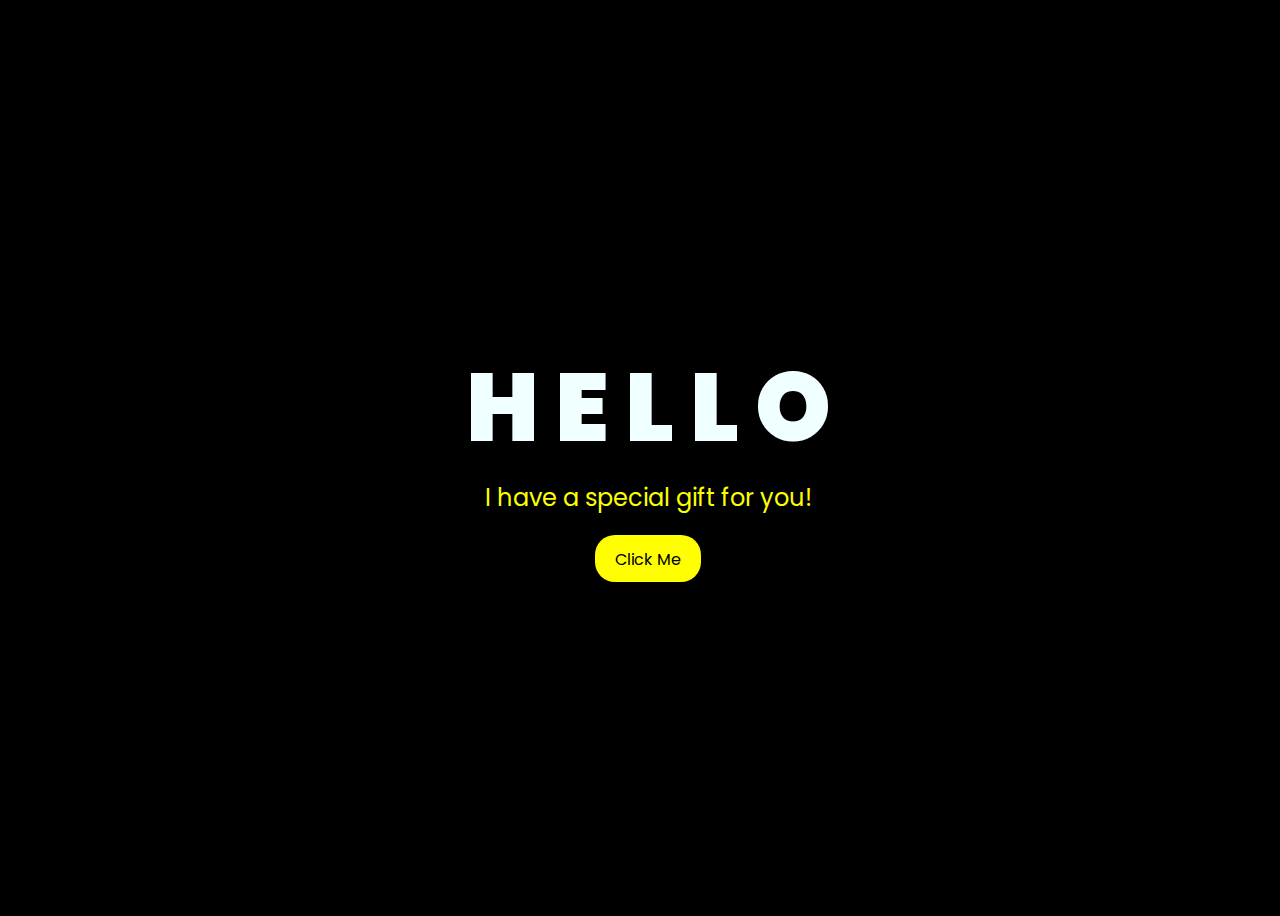
<file: index.html>
<!DOCTYPE html>
<html lang="en">
<head>
    <meta charset="UTF-8">
    <meta http-equiv="X-UA-Compatible" content="IE=edge">
    <meta name="viewport" content="width=device-width, initial-scale=1.0">
    <link rel="stylesheet" href="./css/style.css">
    <link rel="icon" href="./img/flowers.png" type="image/x-icon">
    <title>HAPPY MONTHSARY MAHAL</title>
</head>
<body>
    <div class="greetings">

        <span>H</span>
        <span>E</span>
        <span>L</span>
        <span>L</span>
        <span>O</span>
    </div>
    <div class="greetings">
        <span></span>
        <span></span>
        <span></span>
        <span></span>
        <span></span>
        <span></span>
    </div>
    <div class="description">
        <span>I have a special gift for you!</span>
    </div>
    <div class="button">
        <button>
            <a href="./FLORES.html">Click Me</a>
        </button>
        
    </div>

    <script src="./js/audio.js"></script>
</body>
</html>
</file>
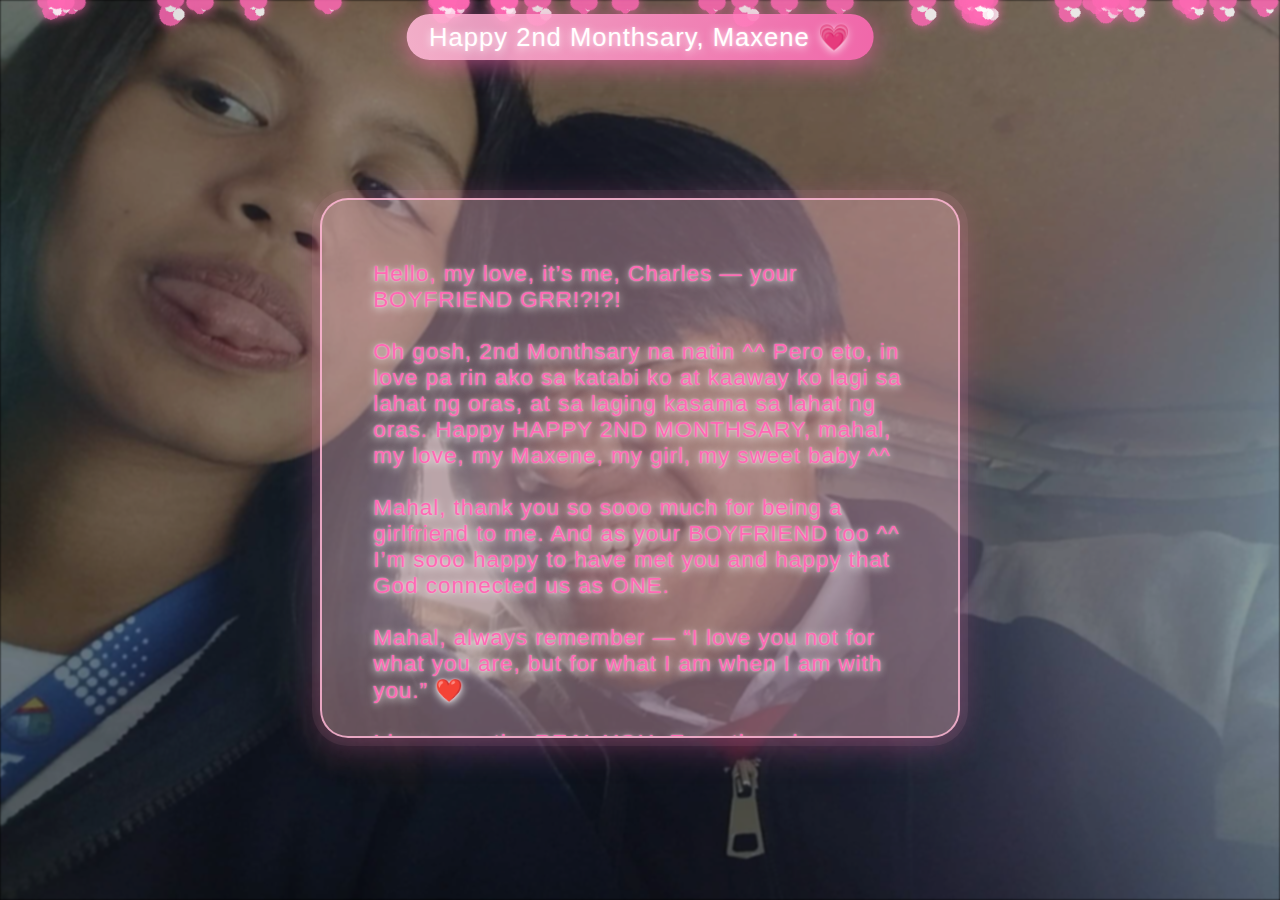
<file: FLORES.html>
<!DOCTYPE html>
<html lang="en">
  <head>
    <meta charset="UTF-8" />
    <meta http-equiv="X-UA-Compatible" content="IE=edge" />
    <meta name="viewport" content="width=device-width, initial-scale=1.0" />
    <link rel="stylesheet" href="./css/main.css" />
    <link rel="icon" href="./img/flowers.png" type="image/x-icon" />
    <title>Happy 2nd Monthsary 🌸</title>
  </head>

  <body class="container">
    <div class="monthsary-banner">Happy 2nd Monthsary, Maxene 💗</div>
    <div class="hearts-layer" aria-hidden="true">
      <div class="heart" style="left:5%; animation-delay:0s; animation-duration:9s"></div>
      <div class="heart" style="left:15%; animation-delay:1s; animation-duration:10s"></div>
      <div class="heart" style="left:25%; animation-delay:2.2s; animation-duration:8s"></div>
      <div class="heart" style="left:35%; animation-delay:0.8s; animation-duration:11s"></div>
      <div class="heart" style="left:45%; animation-delay:1.5s; animation-duration:9.5s"></div>
      <div class="heart" style="left:55%; animation-delay:2.8s; animation-duration:10.5s"></div>
      <div class="heart" style="left:65%; animation-delay:0.6s; animation-duration:8.5s"></div>
      <div class="heart" style="left:75%; animation-delay:1.8s; animation-duration:12s"></div>
      <div class="heart" style="left:85%; animation-delay:2.6s; animation-duration:9.8s"></div>
      <div class="heart" style="left:92%; animation-delay:0.3s; animation-duration:11.3s"></div>
    </div>
    <div class="message-overlay">
      <p>Hello, my love, it’s me, Charles — your BOYFRIEND GRR!?!?!</p>
      <p>Oh gosh, 2nd Monthsary na natin ^^ Pero eto, in love pa rin ako sa katabi ko at kaaway ko lagi sa lahat ng oras, at sa laging kasama sa lahat ng oras. Happy HAPPY 2ND MONTHSARY, mahal, my love, my Maxene, my girl, my sweet baby ^^</p>
      <p>Mahal, thank you so sooo much for being a girlfriend to me. And as your BOYFRIEND too ^^ I’m sooo happy to have met you and happy that God connected us as ONE.</p>
      <p>Mahal, always remember — “I love you not for what you are, but for what I am when I am with you.” ❤️</p>
      <p>I love you, the REAL YOU. Even though we always fight, we argue, I don’t care mahal — I’ll always love you the same. I’ll always love you just as I did the first time we met, the first time we talked, the first time we ate together, the first time we saw each other. The love between us will be forever, forever with us.</p>
      <p>“No matter how many storms we face, as long as we’re holding hands, we’ll never lose our way.”</p>
      <p>I would never waste a single beat of my heart for you. HINDI AKO MAWAWALAN NG PAGMAMAHAL, at araw-araw kitang sasamahan sa mga pangarap mo at mga gusto mong gawin, mahal. Lagi akong proud sa’yo mahal, hm? Tandaan mo ‘yan — lagi, lagi akong PROUD sa’yo at hindi ako magsasawa samahan ka. Lagi kitang i-c-cheer sa mga gusto mo mahal.</p>
      <p>Maraming salamat sa dalawang buwan na pagmamahal mo sa’kin — sobra-sobra na ‘yun mahal. PERO WAG ka po magbabago please? iiyak ako :(( Sige ka, ikaw na lang ang aking kakampi.</p>
      <p>“No matter how far we go, my heart will always find its way back to you.”</p>
      <p>I love you, Maxene. ❤️</p>
      <p>– Forever yours, Charles</p>
    </div>
    <div class="night"></div>
    <div class="flowers">
      <div class="flower flower--1">
        <div class="flower__leafs flower__leafs--1">
          <div class="flower__leaf flower__leaf--1"></div>
          <div class="flower__leaf flower__leaf--2"></div>
          <div class="flower__leaf flower__leaf--3"></div>
          <div class="flower__leaf flower__leaf--4"></div>
          <div class="flower__white-circle"></div>

          <div class="flower__light flower__light--1"></div>
          <div class="flower__light flower__light--2"></div>
          <div class="flower__light flower__light--3"></div>
          <div class="flower__light flower__light--4"></div>
          <div class="flower__light flower__light--5"></div>
          <div class="flower__light flower__light--6"></div>
          <div class="flower__light flower__light--7"></div>
          <div class="flower__light flower__light--8"></div>
        </div>
        <div class="flower__line">
          <div class="flower__line__leaf flower__line__leaf--1"></div>
          <div class="flower__line__leaf flower__line__leaf--2"></div>
          <div class="flower__line__leaf flower__line__leaf--3"></div>
          <div class="flower__line__leaf flower__line__leaf--4"></div>
          <div class="flower__line__leaf flower__line__leaf--5"></div>
          <div class="flower__line__leaf flower__line__leaf--6"></div>
        </div>
      </div>

      <div class="flower flower--2">
        <div class="flower__leafs flower__leafs--2">
          <div class="flower__leaf flower__leaf--1"></div>
          <div class="flower__leaf flower__leaf--2"></div>
          <div class="flower__leaf flower__leaf--3"></div>
          <div class="flower__leaf flower__leaf--4"></div>
          <div class="flower__white-circle"></div>

          <div class="flower__light flower__light--1"></div>
          <div class="flower__light flower__light--2"></div>
          <div class="flower__light flower__light--3"></div>
          <div class="flower__light flower__light--4"></div>
          <div class="flower__light flower__light--5"></div>
          <div class="flower__light flower__light--6"></div>
          <div class="flower__light flower__light--7"></div>
          <div class="flower__light flower__light--8"></div>
        </div>
        <div class="flower__line">
          <div class="flower__line__leaf flower__line__leaf--1"></div>
          <div class="flower__line__leaf flower__line__leaf--2"></div>
          <div class="flower__line__leaf flower__line__leaf--3"></div>
          <div class="flower__line__leaf flower__line__leaf--4"></div>
        </div>
      </div>

      <div class="flower flower--3">
        <div class="flower__leafs flower__leafs--3">
          <div class="flower__leaf flower__leaf--1"></div>
          <div class="flower__leaf flower__leaf--2"></div>
          <div class="flower__leaf flower__leaf--3"></div>
          <div class="flower__leaf flower__leaf--4"></div>
          <div class="flower__white-circle"></div>

          <div class="flower__light flower__light--1"></div>
          <div class="flower__light flower__light--2"></div>
          <div class="flower__light flower__light--3"></div>
          <div class="flower__light flower__light--4"></div>
          <div class="flower__light flower__light--5"></div>
          <div class="flower__light flower__light--6"></div>
          <div class="flower__light flower__light--7"></div>
          <div class="flower__light flower__light--8"></div>
        </div>
        <div class="flower__line">
          <div class="flower__line__leaf flower__line__leaf--1"></div>
          <div class="flower__line__leaf flower__line__leaf--2"></div>
          <div class="flower__line__leaf flower__line__leaf--3"></div>
          <div class="flower__line__leaf flower__line__leaf--4"></div>
        </div>
      </div>

      <div class="grow-ans" style="--d: 1.2s">
        <div class="flower__g-long">
          <div class="flower__g-long__top"></div>
          <div class="flower__g-long__bottom"></div>
        </div>
      </div>

      <div class="growing-grass">
        <div class="flower__grass flower__grass--1">
          <div class="flower__grass--top"></div>
          <div class="flower__grass--bottom"></div>
          <div class="flower__grass__leaf flower__grass__leaf--1"></div>
          <div class="flower__grass__leaf flower__grass__leaf--2"></div>
          <div class="flower__grass__leaf flower__grass__leaf--3"></div>
          <div class="flower__grass__leaf flower__grass__leaf--4"></div>
          <div class="flower__grass__leaf flower__grass__leaf--5"></div>
          <div class="flower__grass__leaf flower__grass__leaf--6"></div>
          <div class="flower__grass__leaf flower__grass__leaf--7"></div>
          <div class="flower__grass__leaf flower__grass__leaf--8"></div>
          <div class="flower__grass__overlay"></div>
        </div>
      </div>

      <div class="growing-grass">
        <div class="flower__grass flower__grass--2">
          <div class="flower__grass--top"></div>
          <div class="flower__grass--bottom"></div>
          <div class="flower__grass__leaf flower__grass__leaf--1"></div>
          <div class="flower__grass__leaf flower__grass__leaf--2"></div>
          <div class="flower__grass__leaf flower__grass__leaf--3"></div>
          <div class="flower__grass__leaf flower__grass__leaf--4"></div>
          <div class="flower__grass__leaf flower__grass__leaf--5"></div>
          <div class="flower__grass__leaf flower__grass__leaf--6"></div>
          <div class="flower__grass__leaf flower__grass__leaf--7"></div>
          <div class="flower__grass__leaf flower__grass__leaf--8"></div>
          <div class="flower__grass__overlay"></div>
        </div>
      </div>

      <div class="grow-ans" style="--d: 2.4s">
        <div class="flower__g-right flower__g-right--1">
          <div class="leaf"></div>
        </div>
      </div>

      <div class="grow-ans" style="--d: 2.8s">
        <div class="flower__g-right flower__g-right--2">
          <div class="leaf"></div>
        </div>
      </div>

      <div class="grow-ans" style="--d: 2.8s">
        <div class="flower__g-front">
          <div
            class="flower__g-front__leaf-wrapper flower__g-front__leaf-wrapper--1"
          >
            <div class="flower__g-front__leaf"></div>
          </div>
          <div
            class="flower__g-front__leaf-wrapper flower__g-front__leaf-wrapper--2"
          >
            <div class="flower__g-front__leaf"></div>
          </div>
          <div
            class="flower__g-front__leaf-wrapper flower__g-front__leaf-wrapper--3"
          >
            <div class="flower__g-front__leaf"></div>
          </div>
          <div
            class="flower__g-front__leaf-wrapper flower__g-front__leaf-wrapper--4"
          >
            <div class="flower__g-front__leaf"></div>
          </div>
          <div
            class="flower__g-front__leaf-wrapper flower__g-front__leaf-wrapper--5"
          >
            <div class="flower__g-front__leaf"></div>
          </div>
          <div
            class="flower__g-front__leaf-wrapper flower__g-front__leaf-wrapper--6"
          >
            <div class="flower__g-front__leaf"></div>
          </div>
          <div
            class="flower__g-front__leaf-wrapper flower__g-front__leaf-wrapper--7"
          >
            <div class="flower__g-front__leaf"></div>
          </div>
          <div
            class="flower__g-front__leaf-wrapper flower__g-front__leaf-wrapper--8"
          >
            <div class="flower__g-front__leaf"></div>
          </div>
          <div class="flower__g-front__line"></div>
        </div>
      </div>

      <div class="grow-ans" style="--d: 3.2s">
        <div class="flower__g-fr">
          <div class="leaf"></div>
          <div class="flower__g-fr__leaf flower__g-fr__leaf--1"></div>
          <div class="flower__g-fr__leaf flower__g-fr__leaf--2"></div>
          <div class="flower__g-fr__leaf flower__g-fr__leaf--3"></div>
          <div class="flower__g-fr__leaf flower__g-fr__leaf--4"></div>
          <div class="flower__g-fr__leaf flower__g-fr__leaf--5"></div>
          <div class="flower__g-fr__leaf flower__g-fr__leaf--6"></div>
          <div class="flower__g-fr__leaf flower__g-fr__leaf--7"></div>
          <div class="flower__g-fr__leaf flower__g-fr__leaf--8"></div>
        </div>
      </div>

      <div class="long-g long-g--0">
        <div class="grow-ans" style="--d: 3s">
          <div class="leaf leaf--0"></div>
        </div>
        <div class="grow-ans" style="--d: 2.2s">
          <div class="leaf leaf--1"></div>
        </div>
        <div class="grow-ans" style="--d: 3.4s">
          <div class="leaf leaf--2"></div>
        </div>
        <div class="grow-ans" style="--d: 3.6s">
          <div class="leaf leaf--3"></div>
        </div>
      </div>

      <div class="long-g long-g--1">
        <div class="grow-ans" style="--d: 3.6s">
          <div class="leaf leaf--0"></div>
        </div>
        <div class="grow-ans" style="--d: 3.8s">
          <div class="leaf leaf--1"></div>
        </div>
        <div class="grow-ans" style="--d: 4s">
          <div class="leaf leaf--2"></div>
        </div>
        <div class="grow-ans" style="--d: 4.2s">
          <div class="leaf leaf--3"></div>
        </div>
      </div>

      <div class="long-g long-g--2">
        <div class="grow-ans" style="--d: 4s">
          <div class="leaf leaf--0"></div>
        </div>
        <div class="grow-ans" style="--d: 4.2s">
          <div class="leaf leaf--1"></div>
        </div>
        <div class="grow-ans" style="--d: 4.4s">
          <div class="leaf leaf--2"></div>
        </div>
        <div class="grow-ans" style="--d: 4.6s">
          <div class="leaf leaf--3"></div>
        </div>
      </div>

      <div class="long-g long-g--3">
        <div class="grow-ans" style="--d: 4s">
          <div class="leaf leaf--0"></div>
        </div>
        <div class="grow-ans" style="--d: 4.2s">
          <div class="leaf leaf--1"></div>
        </div>
        <div class="grow-ans" style="--d: 3s">
          <div class="leaf leaf--2"></div>
        </div>
        <div class="grow-ans" style="--d: 3.6s">
          <div class="leaf leaf--3"></div>
        </div>
      </div>

      <div class="long-g long-g--4">
        <div class="grow-ans" style="--d: 4s">
          <div class="leaf leaf--0"></div>
        </div>
        <div class="grow-ans" style="--d: 4.2s">
          <div class="leaf leaf--1"></div>
        </div>
        <div class="grow-ans" style="--d: 3s">
          <div class="leaf leaf--2"></div>
        </div>
        <div class="grow-ans" style="--d: 3.6s">
          <div class="leaf leaf--3"></div>
        </div>
      </div>

      <div class="long-g long-g--5">
        <div class="grow-ans" style="--d: 4s">
          <div class="leaf leaf--0"></div>
        </div>
        <div class="grow-ans" style="--d: 4.2s">
          <div class="leaf leaf--1"></div>
        </div>
        <div class="grow-ans" style="--d: 3s">
          <div class="leaf leaf--2"></div>
        </div>
        <div class="grow-ans" style="--d: 3.6s">
          <div class="leaf leaf--3"></div>
        </div>
      </div>

      <div class="long-g long-g--6">
        <div class="grow-ans" style="--d: 4.2s">
          <div class="leaf leaf--0"></div>
        </div>
        <div class="grow-ans" style="--d: 4.4s">
          <div class="leaf leaf--1"></div>
        </div>
        <div class="grow-ans" style="--d: 4.6s">
          <div class="leaf leaf--2"></div>
        </div>
        <div class="grow-ans" style="--d: 4.8s">
          <div class="leaf leaf--3"></div>
        </div>
      </div>

      <div class="long-g long-g--7">
        <div class="grow-ans" style="--d: 3s">
          <div class="leaf leaf--0"></div>
        </div>
        <div class="grow-ans" style="--d: 3.2s">
          <div class="leaf leaf--1"></div>
        </div>
        <div class="grow-ans" style="--d: 3.5s">
          <div class="leaf leaf--2"></div>
        </div>
        <div class="grow-ans" style="--d: 3.6s">
          <div class="leaf leaf--3"></div>
        </div>
      </div>
    </div>
    <script src="./js/main.js"></script>
    <!-- <script src="./js/audio.js"></script> -->

    <style>
      .monthsary-banner {
        position: fixed;
        top: 1.5vh;
        left: 50%;
        transform: translateX(-50%);
        background: linear-gradient(90deg, rgba(255,182,213,0.9), rgba(255,105,180,0.9));
        color: #fff;
        font-family: 'Segoe Script', 'Brush Script MT', cursive, sans-serif;
        font-size: 1.6rem;
        padding: 0.5rem 1.4rem;
        border-radius: 999px;
        box-shadow: 0 6px 26px rgba(255,105,180,0.6);
        z-index: 2200;
        letter-spacing: 1px;
        text-shadow: 0 2px 8px rgba(255,255,255,0.9), 0 0 2px #ffb6d5;
        user-select: none;
        pointer-events: none;
      }
      .message-overlay {
        position: absolute;
        top: 50%;
        left: 50%;
        transform: translate(-50%, -50%);
        background: rgba(255, 192, 203, 0.35);
        padding: 2.2rem 3.2rem;
        border-radius: 1.75rem;
        font-family: 'Segoe Script', 'Brush Script MT', cursive, sans-serif;
        font-size: 1.4rem;
        color: #ff69b4;
        text-align: left;
        border: 2px solid rgba(255, 182, 213, 0.85);
        box-shadow: 0 6px 36px 0 rgba(255, 105, 180, 0.35), 0 0 0 8px rgba(255, 192, 203, 0.08);
        z-index: 1000;
        letter-spacing: 1px;
        text-shadow: 0 2px 8px #fff, 0 0 2px #ffb6d5;
        user-select: none;
        max-width: 90vw;
        max-height: 60vh;
        margin-top: 2vh;
        margin-bottom: 2vh;
        overflow-y: auto;
        white-space: pre-line;
      }
      .message-overlay::-webkit-scrollbar {
        width: 12px;
        background: rgba(255, 192, 203, 0.08);
        border-radius: 8px;
      }
      .message-overlay::-webkit-scrollbar-thumb {
        background: #ff69b4;
        border-radius: 8px;
        border: 2px solid #fff0f6;
      }
      .message-overlay::-webkit-scrollbar-thumb:hover {
        background: #ff4b5c;
      }
      .message-overlay::-webkit-scrollbar-track {
        background: rgba(255, 192, 203, 0.15);
        border-radius: 8px;
      }
      .play-music-btn {
        position: fixed;
        left: 50%;
        bottom: 3vh;
        transform: translateX(-50%);
        background: linear-gradient(90deg, #ffb6d5 0%, #ff69b4 100%);
        color: #fff;
        font-family: 'Segoe Script', 'Brush Script MT', cursive, sans-serif;
        font-size: 1.3rem;
        padding: 0.8rem 2.2rem;
        border: none;
        border-radius: 2rem;
        box-shadow: 0 2px 12px #ffb6d5;
        cursor: pointer;
        z-index: 2000;
        transition: background 0.3s, box-shadow 0.3s;
      }
      .play-music-btn:hover {
        background: linear-gradient(90deg, #ff69b4 0%, #ff4b5c 100%);
        box-shadow: 0 4px 24px #ff69b4;
      }
    </style>
    <script>
      // Add more randomized hearts
      (function() {
        const layer = document.querySelector('.hearts-layer');
        if (!layer) return;
        const HEART_COUNT = 24;
        function spawnHeart() {
          const h = document.createElement('div');
          h.className = 'heart';
          const left = Math.random() * 100; // percent
          const size = 12 + Math.random() * 18; // px
          const duration = 8 + Math.random() * 6; // s
          const delay = Math.random() * 8; // s
          h.style.left = left + '%';
          h.style.width = size + 'px';
          h.style.height = size + 'px';
          h.style.animationDuration = duration + 's';
          h.style.animationDelay = delay + 's';
          layer.appendChild(h);
          h.addEventListener('animationend', () => {
            h.remove();
            // respawn to keep density stable
            setTimeout(spawnHeart, 300 + Math.random() * 1500);
          });
        }
        for (let i = 0; i < HEART_COUNT; i++) spawnHeart();
      })();
    </script>
    <!-- Default to your new song: place/rename the mp3 as here-with-me.mp3 in the same folder -->
    <audio id="bg-music" src="here-with-me.mp3" loop></audio>
    
    <script>
      const audio = document.getElementById('bg-music');
      // Start playback on first user interaction (click/keydown)
      function startPlaybackOnce() {
        audio.play().catch(() => {});
        document.removeEventListener('click', startPlaybackOnce);
        document.removeEventListener('keydown', startPlaybackOnce);
        document.removeEventListener('touchstart', startPlaybackOnce);
      }
      document.addEventListener('click', startPlaybackOnce, { once: false });
      document.addEventListener('keydown', startPlaybackOnce, { once: false });
      document.addEventListener('touchstart', startPlaybackOnce, { once: false });
      // If the default source fails, user gesture playback will still start the audio once available
    </script>
  </body>
</html>
</file>
<file: css/style.css>
@import url('https://fonts.googleapis.com/css2?family=Poppins:ital,wght@0,500;1,900&display=swap');
*{
    font-family: 'Poppins',cursive;
}
body{
    color: azure;
    width: 100%;
    height: 100vh;
    display: flex;
    flex-direction: column;
    align-items: center;
    justify-content: center;
    background-color: black;
    overflow: hidden;
}
.greetings{
    font-size: 6rem;
    font-weight: 900;
}
.greetings > span{
    animation: glow 2.5s ease-in-out infinite;
}
@keyframes glow{
    0%, 100%{
        color: #fff;
        text-shadow: 0 0 12px #fbff00, 0 0 50px #fbff00, 0 0 100px #fbff00;
    }
    10%, 90%{
        color: #696565;
        text-shadow: none;
    }
}
.greetings > span:nth-child(2){
    animation-delay: .2s ;
}
.greetings > span:nth-child(3){
    animation-delay: .4s ;
}
.greetings > span:nth-child(4){
    animation-delay: .6s;
}
.greetings > span:nth-child(5){
    animation-delay: .8s;
}

.description{
    font-size: 1.5rem;
    margin-bottom: 20px;
}

.button a{
    text-decoration: none;
    font-size: 1rem;
    color: #111;
}

@media screen and (max-width:574px){
    .greetings{
        display: block;
        font-size: 3rem;
        font-weight: 500;
        text-align: center;
    }
    .description{
        font-size: 1rem;
    }
    
    .button a{
        font-size: .5rem;
    }
}

.description{
    color: #fbff00;
}

/* Estilo para el botón */
.button button {
    background-color: yellow; /* Fondo amarillo */
    border: none; /* Sin bordes */
    padding: 10px 20px; /* Ajusta el relleno según tu preferencia */
    font-size: 18px; /* Tamaño de fuente */
    cursor: pointer;
    position: relative; /* Necesario para el resplandor */
    border-radius: 20px; /* Esquinas redondeadas */
    transition: background-color 0.3s ease-in-out; /* Transición suave para el color de fondo */
  }
  
  /* Estilo para el enlace dentro del botón */
  .button button a {
    text-decoration: none; /* Elimina el subrayado del enlace */
    color: inherit; /* Hereda el color del texto del botón */
  }
  
  /* Efecto de resplandor al pasar el cursor sobre el botón */
  .button button:hover {
    background-color: orange; /* Cambia el color de fondo al pasar el mouse a naranja */
    box-shadow: 0 0 10px yellow, 0 0 20px yellow, 0 0 30px yellow; /* Efecto de resplandor amarillo */
  }
</file>
<file: css/main.css>
*,
*::after,
*::before {
  padding: 0;
  margin: 0;
  box-sizing: border-box;
}

:root {
  --dark-color: #000;
}

body {
  display: flex;
  align-items: flex-end;
  justify-content: center;
  min-height: 100vh;
  background-color: var(--dark-color);
  overflow: hidden;
  perspective: 1000px;
}

.night {
  position: fixed;
  left: 50%;
  top: 0;
  transform: translateX(-50%);
  width: 100%;
  height: 100%;
  filter: blur(0.1vmin);
  background-image: radial-gradient(ellipse at top, transparent 0%, var(--dark-color)), 
  radial-gradient(ellipse at bottom, var(--dark-color), rgba(145, 233, 255, 0.2)), 
  repeating-linear-gradient(220deg, rgb(0, 0, 0) 0px, rgb(0, 0, 0) 19px, transparent 19px, 
  transparent 22px), repeating-linear-gradient(189deg, rgb(0, 0, 0) 0px, rgb(0, 0, 0) 19px, 
  transparent 19px, transparent 22px), repeating-linear-gradient(148deg, rgb(0, 0, 0) 0px, 
  rgb(0, 0, 0) 19px, transparent 19px, transparent 22px), linear-gradient(90deg, rgb(21, 255, 0), 
  rgb(240, 240, 240));
}

.flowers { display: none !important; }

.flower {
  position: absolute;
  bottom: 10vmin;
  transform-origin: bottom center;
  z-index: 10;
  --fl-speed: 0.8s;
}
.flower--1 {
  -webkit-animation: moving-flower-1 4s linear infinite;
          animation: moving-flower-1 4s linear infinite;
}
.flower--1 .flower__line {
  height: 70vmin;
  -webkit-animation-delay: 0.3s;
          animation-delay: 0.3s;
}
.flower--1 .flower__line__leaf--1 {
  -webkit-animation: blooming-leaf-right var(--fl-speed) 1.6s backwards;
          animation: blooming-leaf-right var(--fl-speed) 1.6s backwards;
}
.flower--1 .flower__line__leaf--2 {
  -webkit-animation: blooming-leaf-right var(--fl-speed) 1.4s backwards;
          animation: blooming-leaf-right var(--fl-speed) 1.4s backwards;
}
.flower--1 .flower__line__leaf--3 {
  -webkit-animation: blooming-leaf-left var(--fl-speed) 1.2s backwards;
          animation: blooming-leaf-left var(--fl-speed) 1.2s backwards;
}
.flower--1 .flower__line__leaf--4 {
  -webkit-animation: blooming-leaf-left var(--fl-speed) 1s backwards;
          animation: blooming-leaf-left var(--fl-speed) 1s backwards;
}
.flower--1 .flower__line__leaf--5 {
  -webkit-animation: blooming-leaf-right var(--fl-speed) 1.8s backwards;
          animation: blooming-leaf-right var(--fl-speed) 1.8s backwards;
}
.flower--1 .flower__line__leaf--6 {
  -webkit-animation: blooming-leaf-left var(--fl-speed) 2s backwards;
          animation: blooming-leaf-left var(--fl-speed) 2s backwards;
}
.flower--2 {
  left: 50%;
  transform: rotate(20deg);
  -webkit-animation: moving-flower-2 4s linear infinite;
          animation: moving-flower-2 4s linear infinite;
}
.flower--2 .flower__line {
  height: 60vmin;
  -webkit-animation-delay: 0.6s;
          animation-delay: 0.6s;
}
.flower--2 .flower__line__leaf--1 {
  -webkit-animation: blooming-leaf-right var(--fl-speed) 1.9s backwards;
          animation: blooming-leaf-right var(--fl-speed) 1.9s backwards;
}
.flower--2 .flower__line__leaf--2 {
  -webkit-animation: blooming-leaf-right var(--fl-speed) 1.7s backwards;
          animation: blooming-leaf-right var(--fl-speed) 1.7s backwards;
}
.flower--2 .flower__line__leaf--3 {
  -webkit-animation: blooming-leaf-left var(--fl-speed) 1.5s backwards;
          animation: blooming-leaf-left var(--fl-speed) 1.5s backwards;
}
.flower--2 .flower__line__leaf--4 {
  -webkit-animation: blooming-leaf-left var(--fl-speed) 1.3s backwards;
          animation: blooming-leaf-left var(--fl-speed) 1.3s backwards;
}
.flower--3 {
  left: 50%;
  transform: rotate(-15deg);
  -webkit-animation: moving-flower-3 4s linear infinite;
          animation: moving-flower-3 4s linear infinite;
}
.flower--3 .flower__line {
  -webkit-animation-delay: 0.9s;
          animation-delay: 0.9s;
}
.flower--3 .flower__line__leaf--1 {
  -webkit-animation: blooming-leaf-right var(--fl-speed) 2.5s backwards;
          animation: blooming-leaf-right var(--fl-speed) 2.5s backwards;
}
.flower--3 .flower__line__leaf--2 {
  -webkit-animation: blooming-leaf-right var(--fl-speed) 2.3s backwards;
          animation: blooming-leaf-right var(--fl-speed) 2.3s backwards;
}
.flower--3 .flower__line__leaf--3 {
  -webkit-animation: blooming-leaf-left var(--fl-speed) 2.1s backwards;
          animation: blooming-leaf-left var(--fl-speed) 2.1s backwards;
}
.flower--3 .flower__line__leaf--4 {
  -webkit-animation: blooming-leaf-left var(--fl-speed) 1.9s backwards;
          animation: blooming-leaf-left var(--fl-speed) 1.9s backwards;
}
.flower__leafs {
  position: relative;
  -webkit-animation: blooming-flower 2s backwards;
          animation: blooming-flower 2s backwards;
}
.flower__leafs--1 {
  -webkit-animation-delay: 1.1s;
          animation-delay: 1.1s;
}
.flower__leafs--2 {
  -webkit-animation-delay: 1.4s;
          animation-delay: 1.4s;
}
.flower__leafs--3 {
  -webkit-animation-delay: 1.7s;
          animation-delay: 1.7s;
}
.flower__leafs::after {
  content: "";
  position: absolute;
  left: 0;
  top: 0;
  transform: translate(-50%, -100%);
  width: 8vmin;
  height: 8vmin;
  background-color: #1aaa15;
  filter: blur(10vmin);
}
.flower__leaf {
  position: absolute;
  bottom: 0;
  left: 50%;
  width: 8vmin;
  height: 11vmin;
  border-radius: 51% 49% 47% 53%/44% 45% 55% 69%;
  background-color: #ff69b4;
  background-image: linear-gradient(to top, #ffb6d5, #ff69b4);
  transform-origin: bottom center;
  opacity: 0.9;
  box-shadow: 0 0 2vmin 1vmin #ffb6d5, inset 0 0 2vmin rgba(255, 255, 255, 0.5);
}
.flower__leaf--1 {
  transform: translate(-10%, 1%) rotateY(40deg) rotateX(-50deg);
}
.flower__leaf--2 {
  transform: translate(-50%, -4%) rotateX(40deg);
}
.flower__leaf--3 {
  transform: translate(-90%, 0%) rotateY(45deg) rotateX(50deg);
}
.flower__leaf--4 {
  width: 8vmin;
  height: 8vmin;
  transform-origin: bottom left;
  border-radius: 4vmin 10vmin 4vmin 4vmin;
  transform: translate(0%, 18%) rotateX(70deg) rotate(-43deg);
  background-image: linear-gradient(to top, #ffb6d5, #ff69b4);
  z-index: 1;
  opacity: 0.8;
}
.flower__white-circle {
  position: absolute;
  left: -3.5vmin;
  top: -3vmin;
  width: 9vmin;
  height: 4vmin;
  border-radius: 50%;
  background-color: #ff4b5c;
  box-shadow: 0 0 2vmin 0.5vmin #ff4b5c;
}
.flower__white-circle::after {
  content: "";
  position: absolute;
  left: 50%;
  top: 45%;
  transform: translate(-50%, -50%);
  width: 60%;
  height: 60%;
  border-radius: inherit;
  background-image: none;
  background-color: #b80028;
  opacity: 0.7;
}
.flower__line {
  height: 55vmin;
  width: 1.5vmin;
  background-image: linear-gradient(to left, rgba(0, 0, 0, 0.2), transparent, 
  rgba(255, 255, 255, 0.2)), linear-gradient(to top, transparent 10%, #064600, #064600);
  box-shadow: inset 0 0 2px rgba(0, 0, 0, 0.5);
  -webkit-animation: grow-flower-tree 4s backwards;
          animation: grow-flower-tree 4s backwards;
}
.flower__line__leaf {
  --w: 7vmin;
  --h: calc(var(--w) + 2vmin);
  position: absolute;
  top: 20%;
  left: 90%;
  width: var(--w);
  height: var(--h);
  border-top-right-radius: var(--h);
  border-bottom-left-radius: var(--h);
  background-image: linear-gradient(to top, rgba(20, 122, 20, 0.4), #1aaa15);
}
.flower__line__leaf--1 {
  transform: rotate(70deg) rotateY(30deg);
}
.flower__line__leaf--2 {
  top: 45%;
  transform: rotate(70deg) rotateY(30deg);
}
.flower__line__leaf--3, .flower__line__leaf--4, .flower__line__leaf--6 {
  border-top-right-radius: 0;
  border-bottom-left-radius: 0;
  border-top-left-radius: var(--h);
  border-bottom-right-radius: var(--h);
  left: -460%;
  top: 12%;
  transform: rotate(-70deg) rotateY(30deg);
}
.flower__line__leaf--4 {
  top: 40%;
}
.flower__line__leaf--5 {
  top: 0;
  transform-origin: left;
  transform: rotate(70deg) rotateY(30deg) scale(0.6);
}
.flower__line__leaf--6 {
  top: -2%;
  left: -450%;
  transform-origin: right;
  transform: rotate(-70deg) rotateY(30deg) scale(0.6);
}
.flower__light {
  position: absolute;
  bottom: 0vmin;
  width: 1vmin;
  height: 1vmin;
  background-color: #ff4b5c;
  border-radius: 50%;
  filter: blur(0.2vmin);
  -webkit-animation: light-ans 4s linear infinite backwards;
          animation: light-ans 4s linear infinite backwards;
}
.flower__light:nth-child(odd) {
  background-color: #ffb6d5;
}
.flower__light--1 {
  left: -2vmin;
  -webkit-animation-delay: 1s;
          animation-delay: 1s;
}
.flower__light--2 {
  left: 3vmin;
  -webkit-animation-delay: 0.5s;
          animation-delay: 0.5s;
}
.flower__light--3 {
  left: -6vmin;
  -webkit-animation-delay: 0.3s;
          animation-delay: 0.3s;
}
.flower__light--4 {
  left: 6vmin;
  -webkit-animation-delay: 0.9s;
          animation-delay: 0.9s;
}
.flower__light--5 {
  left: -1vmin;
  -webkit-animation-delay: 1.5s;
          animation-delay: 1.5s;
}
.flower__light--6 {
  left: -4vmin;
  -webkit-animation-delay: 3s;
          animation-delay: 3s;
}
.flower__light--7 {
  left: 3vmin;
  -webkit-animation-delay: 2s;
          animation-delay: 2s;
}
.flower__light--8 {
  left: -6vmin;
  -webkit-animation-delay: 3.5s;
          animation-delay: 3.5s;
}
.flower__grass {
  --c: #00b815;
  --line-w: 1.5vmin;
  position: absolute;
  bottom: 12vmin;
  left: -7vmin;
  display: flex;
  flex-direction: column;
  align-items: flex-end;
  z-index: 20;
  transform-origin: bottom center;
  transform: rotate(-48deg) rotateY(40deg);
}
.flower__grass--1 {
  -webkit-animation: moving-grass 2s linear infinite;
          animation: moving-grass 2s linear infinite;
}
.flower__grass--2 {
  left: 2vmin;
  bottom: 10vmin;
  transform: scale(0.5) rotate(75deg) rotateX(10deg) rotateY(-200deg);
  opacity: 0.8;
  z-index: 0;
  -webkit-animation: moving-grass--2 1.5s linear infinite;
          animation: moving-grass--2 1.5s linear infinite;
}
.flower__grass--top {
  width: 7vmin;
  height: 10vmin;
  border-top-right-radius: 100%;
  border-right: var(--line-w) solid var(--c);
  transform-origin: bottom center;
  transform: rotate(-2deg);
}
.flower__grass--bottom {
  margin-top: -2px;
  width: var(--line-w);
  height: 25vmin;
  background-image: linear-gradient(to top, transparent, var(--c));
}
.flower__grass__leaf {
  --size: 10vmin;
  position: absolute;
  width: calc(var(--size) * 2.1);
  height: var(--size);
  border-top-left-radius: var(--size);
  border-top-right-radius: var(--size);
  background-image: linear-gradient(to top, transparent, transparent 30%, var(--c));
  z-index: 100;
}
.flower__grass__leaf--1 {
  top: -6%;
  left: 30%;
  --size: 6vmin;
  transform: rotate(-20deg);
  -webkit-animation: growing-grass-ans--1 2s 2.6s backwards;
          animation: growing-grass-ans--1 2s 2.6s backwards;
}
@-webkit-keyframes growing-grass-ans--1 {
  0% {
    transform-origin: bottom left;
    transform: rotate(-20deg) scale(0);
  }
}
@keyframes growing-grass-ans--1 {
  0% {
    transform-origin: bottom left;
    transform: rotate(-20deg) scale(0);
  }
}
.flower__grass__leaf--2 {
  top: -5%;
  left: -110%;
  --size: 6vmin;
  transform: rotate(10deg);
  -webkit-animation: growing-grass-ans--2 2s 2.4s linear backwards;
          animation: growing-grass-ans--2 2s 2.4s linear backwards;
}
@-webkit-keyframes growing-grass-ans--2 {
  0% {
    transform-origin: bottom right;
    transform: rotate(10deg) scale(0);
  }
}
@keyframes growing-grass-ans--2 {
  0% {
    transform-origin: bottom right;
    transform: rotate(10deg) scale(0);
  }
}
.flower__grass__leaf--3 {
  top: 5%;
  left: 60%;
  --size: 8vmin;
  transform: rotate(-18deg) rotateX(-20deg);
  -webkit-animation: growing-grass-ans--3 2s 2.2s linear backwards;
          animation: growing-grass-ans--3 2s 2.2s linear backwards;
}
@-webkit-keyframes growing-grass-ans--3 {
  0% {
    transform-origin: bottom left;
    transform: rotate(-18deg) rotateX(-20deg) scale(0);
  }
}
@keyframes growing-grass-ans--3 {
  0% {
    transform-origin: bottom left;
    transform: rotate(-18deg) rotateX(-20deg) scale(0);
  }
}
.flower__grass__leaf--4 {
  top: 6%;
  left: -135%;
  --size: 8vmin;
  transform: rotate(2deg);
  -webkit-animation: growing-grass-ans--4 2s 2s linear backwards;
          animation: growing-grass-ans--4 2s 2s linear backwards;
}
@-webkit-keyframes growing-grass-ans--4 {
  0% {
    transform-origin: bottom right;
    transform: rotate(2deg) scale(0);
  }
}
@keyframes growing-grass-ans--4 {
  0% {
    transform-origin: bottom right;
    transform: rotate(2deg) scale(0);
  }
}
.flower__grass__leaf--5 {
  top: 20%;
  left: 60%;
  --size: 10vmin;
  transform: rotate(-24deg) rotateX(-20deg);
  -webkit-animation: growing-grass-ans--5 2s 1.8s linear backwards;
          animation: growing-grass-ans--5 2s 1.8s linear backwards;
}
@-webkit-keyframes growing-grass-ans--5 {
  0% {
    transform-origin: bottom left;
    transform: rotate(-24deg) rotateX(-20deg) scale(0);
  }
}
@keyframes growing-grass-ans--5 {
  0% {
    transform-origin: bottom left;
    transform: rotate(-24deg) rotateX(-20deg) scale(0);
  }
}
.flower__grass__leaf--6 {
  top: 22%;
  left: -180%;
  --size: 10vmin;
  transform: rotate(10deg);
  -webkit-animation: growing-grass-ans--6 2s 1.6s linear backwards;
          animation: growing-grass-ans--6 2s 1.6s linear backwards;
}
@-webkit-keyframes growing-grass-ans--6 {
  0% {
    transform-origin: bottom right;
    transform: rotate(10deg) scale(0);
  }
}
@keyframes growing-grass-ans--6 {
  0% {
    transform-origin: bottom right;
    transform: rotate(10deg) scale(0);
  }
}
.flower__grass__leaf--7 {
  top: 39%;
  left: 70%;
  --size: 10vmin;
  transform: rotate(-10deg);
  -webkit-animation: growing-grass-ans--7 2s 1.4s linear backwards;
          animation: growing-grass-ans--7 2s 1.4s linear backwards;
}
@-webkit-keyframes growing-grass-ans--7 {
  0% {
    transform-origin: bottom left;
    transform: rotate(-10deg) scale(0);
  }
}
@keyframes growing-grass-ans--7 {
  0% {
    transform-origin: bottom left;
    transform: rotate(-10deg) scale(0);
  }
}
.flower__grass__leaf--8 {
  top: 40%;
  left: -215%;
  --size: 11vmin;
  transform: rotate(10deg);
  -webkit-animation: growing-grass-ans--8 2s 1.2s linear backwards;
          animation: growing-grass-ans--8 2s 1.2s linear backwards;
}
@-webkit-keyframes growing-grass-ans--8 {
  0% {
    transform-origin: bottom right;
    transform: rotate(10deg) scale(0);
  }
}
@keyframes growing-grass-ans--8 {
  0% {
    transform-origin: bottom right;
    transform: rotate(10deg) scale(0);
  }
}
.flower__grass__overlay {
  position: absolute;
  top: -10%;
  right: 0%;
  width: 100%;
  height: 100%;
  background-color: rgba(0, 0, 0, 0.6);
  filter: blur(1.5vmin);
  z-index: 100;
}
.flower__g-long {
  --w: 2vmin;
  --h: 6vmin;
  --c: #1aaa15;
  position: absolute;
  bottom: 10vmin;
  left: -3vmin;
  transform-origin: bottom center;
  transform: rotate(-30deg) rotateY(-20deg);
  display: flex;
  flex-direction: column;
  align-items: flex-end;
  -webkit-animation: flower-g-long-ans 3s linear infinite;
          animation: flower-g-long-ans 3s linear infinite;
}
@-webkit-keyframes flower-g-long-ans {
  0%, 100% {
    transform: rotate(-30deg) rotateY(-20deg);
  }
  50% {
    transform: rotate(-32deg) rotateY(-20deg);
  }
}
@keyframes flower-g-long-ans {
  0%, 100% {
    transform: rotate(-30deg) rotateY(-20deg);
  }
  50% {
    transform: rotate(-32deg) rotateY(-20deg);
  }
}
.flower__g-long__top {
  top: calc(var(--h) * -1);
  width: calc(var(--w) + 1vmin);
  height: var(--h);
  border-top-right-radius: 100%;
  border-right: 0.7vmin solid var(--c);
  transform: translate(-0.7vmin, 1vmin);
}
.flower__g-long__bottom {
  width: var(--w);
  height: 50vmin;
  transform-origin: bottom center;
  background-image: linear-gradient(to top, transparent 30%, var(--c));
  box-shadow: inset 0 0 2px rgba(0, 0, 0, 0.5);
  -webkit-clip-path: polygon(35% 0, 65% 1%, 100% 100%, 0% 100%);
          clip-path: polygon(35% 0, 65% 1%, 100% 100%, 0% 100%);
}
.flower__g-right {
  position: absolute;
  bottom: 6vmin;
  left: -2vmin;
  transform-origin: bottom left;
  transform: rotate(20deg);
}
.flower__g-right .leaf {
  width: 30vmin;
  height: 50vmin;
  border-top-left-radius: 100%;
  border-left: 2vmin solid #00b815;
  background-image: linear-gradient(to bottom, transparent, var(--dark-color) 60%);
  -webkit-mask-image: linear-gradient(to top, transparent 30%, #00b815 60%);
}
.flower__g-right--1 {
  -webkit-animation: flower-g-right-ans 2.5s linear infinite;
          animation: flower-g-right-ans 2.5s linear infinite;
}
.flower__g-right--2 {
  left: 5vmin;
  transform: rotateY(-180deg);
  -webkit-animation: flower-g-right-ans--2 3s linear infinite;
          animation: flower-g-right-ans--2 3s linear infinite;
}
.flower__g-right--2 .leaf {
  height: 75vmin;
  filter: blur(0.3vmin);
  opacity: 0.8;
}
@-webkit-keyframes flower-g-right-ans {
  0%, 100% {
    transform: rotate(20deg);
  }
  50% {
    transform: rotate(24deg) rotateX(-20deg);
  }
}
@keyframes flower-g-right-ans {
  0%, 100% {
    transform: rotate(20deg);
  }
  50% {
    transform: rotate(24deg) rotateX(-20deg);
  }
}
@-webkit-keyframes flower-g-right-ans--2 {
  0%, 100% {
    transform: rotateY(-180deg) rotate(0deg) rotateX(-20deg);
  }
  50% {
    transform: rotateY(-180deg) rotate(6deg) rotateX(-20deg);
  }
}
@keyframes flower-g-right-ans--2 {
  0%, 100% {
    transform: rotateY(-180deg) rotate(0deg) rotateX(-20deg);
  }
  50% {
    transform: rotateY(-180deg) rotate(6deg) rotateX(-20deg);
  }
}
.flower__g-front {
  position: absolute;
  bottom: 6vmin;
  left: 2.5vmin;
  z-index: 100;
  transform-origin: bottom center;
  transform: rotate(-28deg) rotateY(30deg) scale(1.04);
  -webkit-animation: flower__g-front-ans 2s linear infinite;
          animation: flower__g-front-ans 2s linear infinite;
}
@-webkit-keyframes flower__g-front-ans {
  0%, 100% {
    transform: rotate(-28deg) rotateY(30deg) scale(1.04);
  }
  50% {
    transform: rotate(-35deg) rotateY(40deg) scale(1.04);
  }
}
@keyframes flower__g-front-ans {
  0%, 100% {
    transform: rotate(-28deg) rotateY(30deg) scale(1.04);
  }
  50% {
    transform: rotate(-35deg) rotateY(40deg) scale(1.04);
  }
}
.flower__g-front__line {
  width: 0.3vmin;
  height: 20vmin;
  background-image: linear-gradient(to top, transparent, #00b815, transparent 100%);
  position: relative;
}
.flower__g-front__leaf-wrapper {
  position: absolute;
  top: 0;
  left: 0;
  transform-origin: bottom left;
  transform: rotate(10deg);
}
.flower__g-front__leaf-wrapper:nth-child(even) {
  left: 0vmin;
  transform: rotateY(-180deg) rotate(5deg);
  -webkit-animation: flower__g-front__leaf-left-ans 1s ease-in backwards;
          animation: flower__g-front__leaf-left-ans 1s ease-in backwards;
}
.flower__g-front__leaf-wrapper:nth-child(odd) {
  -webkit-animation: flower__g-front__leaf-ans 1s ease-in backwards;
          animation: flower__g-front__leaf-ans 1s ease-in backwards;
}
.flower__g-front__leaf-wrapper--1 {
  top: -8vmin;
  transform: scale(0.7);
  -webkit-animation: flower__g-front__leaf-ans 1s 5.5s ease-in backwards !important;
          animation: flower__g-front__leaf-ans 1s 5.5s ease-in backwards !important;
}
.flower__g-front__leaf-wrapper--2 {
  top: -8vmin;
  transform: rotateY(-180deg) scale(0.7) !important;
  -webkit-animation: flower__g-front__leaf-left-ans-2 1s 4.6s ease-in backwards !important;
          animation: flower__g-front__leaf-left-ans-2 1s 4.6s ease-in backwards !important;
}
.flower__g-front__leaf-wrapper--3 {
  top: -3vmin;
  -webkit-animation: flower__g-front__leaf-ans 1s 4.6s ease-in backwards;
          animation: flower__g-front__leaf-ans 1s 4.6s ease-in backwards;
}
.flower__g-front__leaf-wrapper--4 {
  top: -3vmin;
  transform: rotateY(-180deg) scale(0.9) !important;
  -webkit-animation: flower__g-front__leaf-left-ans-2 1s 4.6s ease-in backwards !important;
          animation: flower__g-front__leaf-left-ans-2 1s 4.6s ease-in backwards !important;
}
@-webkit-keyframes flower__g-front__leaf-left-ans-2 {
  0% {
    transform: rotateY(-180deg) scale(0);
  }
}
@keyframes flower__g-front__leaf-left-ans-2 {
  0% {
    transform: rotateY(-180deg) scale(0);
  }
}
.flower__g-front__leaf-wrapper--5, .flower__g-front__leaf-wrapper--6 {
  top: 2vmin;
}
.flower__g-front__leaf-wrapper--7, .flower__g-front__leaf-wrapper--8 {
  top: 6.5vmin;
}
.flower__g-front__leaf-wrapper--2 {
  -webkit-animation-delay: 5.2s !important;
          animation-delay: 5.2s !important;
}
.flower__g-front__leaf-wrapper--3 {
  -webkit-animation-delay: 4.9s !important;
          animation-delay: 4.9s !important;
}
.flower__g-front__leaf-wrapper--5 {
  -webkit-animation-delay: 4.3s !important;
          animation-delay: 4.3s !important;
}
.flower__g-front__leaf-wrapper--6 {
  -webkit-animation-delay: 4.1s !important;
          animation-delay: 4.1s !important;
}
.flower__g-front__leaf-wrapper--7 {
  -webkit-animation-delay: 3.8s !important;
          animation-delay: 3.8s !important;
}
.flower__g-front__leaf-wrapper--8 {
  -webkit-animation-delay: 3.5s !important;
          animation-delay: 3.5s !important;
}
@-webkit-keyframes flower__g-front__leaf-ans {
  0% {
    transform: rotate(10deg) scale(0);
  }
}
@keyframes flower__g-front__leaf-ans {
  0% {
    transform: rotate(10deg) scale(0);
  }
}
@-webkit-keyframes flower__g-front__leaf-left-ans {
  0% {
    transform: rotateY(-180deg) rotate(5deg) scale(0);
  }
}
@keyframes flower__g-front__leaf-left-ans {
  0% {
    transform: rotateY(-180deg) rotate(5deg) scale(0);
  }
}
.flower__g-front__leaf {
  width: 10vmin;
  height: 10vmin;
  border-radius: 100% 0% 0% 100%/100% 100% 0% 0%;
  box-shadow: inset 0 2px 1vmin hsla(184deg, 97%, 58%, 0.2);
  background-image: linear-gradient(to bottom left, transparent, var(--dark-color)), 
  linear-gradient(to bottom right, #00b815 50%, transparent 50%, transparent);
  -webkit-mask-image: linear-gradient(to bottom right, #00b815 50%, transparent 50%, transparent);
  mask-image: linear-gradient(to bottom right, #00b815 50%, transparent 50%, transparent);
}
.flower__g-fr {
  position: absolute;
  bottom: -4vmin;
  left: vmin;
  transform-origin: bottom left;
  z-index: 10;
  -webkit-animation: flower__g-fr-ans 2s linear infinite;
          animation: flower__g-fr-ans 2s linear infinite;
}
@-webkit-keyframes flower__g-fr-ans {
  0%, 100% {
    transform: rotate(2deg);
  }
  50% {
    transform: rotate(4deg);
  }
}
@keyframes flower__g-fr-ans {
  0%, 100% {
    transform: rotate(2deg);
  }
  50% {
    transform: rotate(4deg);
  }
}
.flower__g-fr .leaf {
  width: 30vmin;
  height: 50vmin;
  border-top-left-radius: 100%;
  border-left: 2vmin solid #00b815;
  -webkit-mask-image: linear-gradient(to top, transparent 25%, #00b815 50%);
  position: relative;
  z-index: 1;
}
.flower__g-fr__leaf {
  position: absolute;
  top: 0;
  left: 0;
  width: 10vmin;
  height: 10vmin;
  border-radius: 100% 0% 0% 100%/100% 100% 0% 0%;
  box-shadow: inset 0 2px 1vmin hsla(184deg, 97%, 58%, 0.2);
  background-image: linear-gradient(to bottom left, transparent, var(--dark-color) 98%), 
  linear-gradient(to bottom right, #00b815 45%, transparent 50%, transparent);
  -webkit-mask-image: linear-gradient(135deg, #00b815 40%, transparent 50%, transparent);
}
.flower__g-fr__leaf--1 {
  left: 20vmin;
  transform: rotate(45deg);
  -webkit-animation: flower__g-fr-leaft-ans-1 0.5s 5.2s linear backwards;
          animation: flower__g-fr-leaft-ans-1 0.5s 5.2s linear backwards;
}
@-webkit-keyframes flower__g-fr-leaft-ans-1 {
  0% {
    transform-origin: left;
    transform: rotate(45deg) scale(0);
  }
}
@keyframes flower__g-fr-leaft-ans-1 {
  0% {
    transform-origin: left;
    transform: rotate(45deg) scale(0);
  }
}
.flower__g-fr__leaf--2 {
  left: 12vmin;
  top: -7vmin;
  transform: rotate(25deg) rotateY(-180deg);
  -webkit-animation: flower__g-fr-leaft-ans-6 0.5s 5s linear backwards;
          animation: flower__g-fr-leaft-ans-6 0.5s 5s linear backwards;
}
.flower__g-fr__leaf--3 {
  left: 15vmin;
  top: 6vmin;
  transform: rotate(55deg);
  -webkit-animation: flower__g-fr-leaft-ans-5 0.5s 4.8s linear backwards;
          animation: flower__g-fr-leaft-ans-5 0.5s 4.8s linear backwards;
}
.flower__g-fr__leaf--4 {
  left: 6vmin;
  top: -2vmin;
  transform: rotate(25deg) rotateY(-180deg);
  -webkit-animation: flower__g-fr-leaft-ans-6 0.5s 4.6s linear backwards;
          animation: flower__g-fr-leaft-ans-6 0.5s 4.6s linear backwards;
}
.flower__g-fr__leaf--5 {
  left: 10vmin;
  top: 14vmin;
  transform: rotate(55deg);
  -webkit-animation: flower__g-fr-leaft-ans-5 0.5s 4.4s linear backwards;
          animation: flower__g-fr-leaft-ans-5 0.5s 4.4s linear backwards;
}
@-webkit-keyframes flower__g-fr-leaft-ans-5 {
  0% {
    transform-origin: left;
    transform: rotate(55deg) scale(0);
  }
}
@keyframes flower__g-fr-leaft-ans-5 {
  0% {
    transform-origin: left;
    transform: rotate(55deg) scale(0);
  }
}
.flower__g-fr__leaf--6 {
  left: 0vmin;
  top: 6vmin;
  transform: rotate(25deg) rotateY(-180deg);
  -webkit-animation: flower__g-fr-leaft-ans-6 0.5s 4.2s linear backwards;
          animation: flower__g-fr-leaft-ans-6 0.5s 4.2s linear backwards;
}
@-webkit-keyframes flower__g-fr-leaft-ans-6 {
  0% {
    transform-origin: right;
    transform: rotate(25deg) rotateY(-180deg) scale(0);
  }
}
@keyframes flower__g-fr-leaft-ans-6 {
  0% {
    transform-origin: right;
    transform: rotate(25deg) rotateY(-180deg) scale(0);
  }
}
.flower__g-fr__leaf--7 {
  left: 5vmin;
  top: 22vmin;
  transform: rotate(45deg);
  -webkit-animation: flower__g-fr-leaft-ans-7 0.5s 4s linear backwards;
          animation: flower__g-fr-leaft-ans-7 0.5s 4s linear backwards;
}
@-webkit-keyframes flower__g-fr-leaft-ans-7 {
  0% {
    transform-origin: left;
    transform: rotate(45deg) scale(0);
  }
}
@keyframes flower__g-fr-leaft-ans-7 {
  0% {
    transform-origin: left;
    transform: rotate(45deg) scale(0);
  }
}
.flower__g-fr__leaf--8 {
  left: -4vmin;
  top: 15vmin;
  transform: rotate(15deg) rotateY(-180deg);
  -webkit-animation: flower__g-fr-leaft-ans-8 0.5s 3.8s linear backwards;
          animation: flower__g-fr-leaft-ans-8 0.5s 3.8s linear backwards;
}
@-webkit-keyframes flower__g-fr-leaft-ans-8 {
  0% {
    transform-origin: right;
    transform: rotate(15deg) rotateY(-180deg) scale(0);
  }
}
@keyframes flower__g-fr-leaft-ans-8 {
  0% {
    transform-origin: right;
    transform: rotate(15deg) rotateY(-180deg) scale(0);
  }
}

.long-g {
  position: absolute;
  bottom: 25vmin;
  left: -42vmin;
  transform-origin: bottom left;
}
.long-g--1 {
  bottom: 0vmin;
  transform: scale(0.8) rotate(-5deg);
}
.long-g--1 .leaf {
  -webkit-mask-image: linear-gradient(to top, transparent 40%, #00b815 80%) !important;
}
.long-g--1 .leaf--1 {
  --w: 5vmin;
  --h: 60vmin;
  left: -2vmin;
  transform: rotate(3deg) rotateY(-180deg);
}
.long-g--2, .long-g--3 {
  bottom: -3vmin;
  left: -35vmin;
  transform-origin: center;
  transform: scale(0.6) rotateX(60deg);
}
.long-g--2 .leaf, .long-g--3 .leaf {
  -webkit-mask-image: linear-gradient(to top, transparent 50%, #00b815 80%) !important;
}
.long-g--2 .leaf--1, .long-g--3 .leaf--1 {
  left: -1vmin;
  transform: rotateY(-180deg);
}
.long-g--3 {
  left: -17vmin;
  bottom: 0vmin;
}
.long-g--3 .leaf {
  -webkit-mask-image: linear-gradient(to top, transparent 40%, #00b815 80%) !important;
}
.long-g--4 {
  left: 25vmin;
  bottom: -3vmin;
  transform-origin: center;
  transform: scale(0.6) rotateX(60deg);
}
.long-g--4 .leaf {
  -webkit-mask-image: linear-gradient(to top, transparent 50%, #00b815 80%) !important;
}
.long-g--5 {
  left: 42vmin;
  bottom: 0vmin;
  transform: scale(0.8) rotate(2deg);
}
.long-g--6 {
  left: 0vmin;
  bottom: -20vmin;
  z-index: 100;
  filter: blur(0.3vmin);
  transform: scale(0.8) rotate(2deg);
}
.long-g--7 {
  left: 35vmin;
  bottom: 20vmin;
  z-index: -1;
  filter: blur(0.3vmin);
  transform: scale(0.6) rotate(2deg);
  opacity: 0.7;
}
.long-g .leaf {
  --w: 15vmin;
  --h: 40vmin;
  --c: #1aaa15;
  position: absolute;
  bottom: 0;
  width: var(--w);
  height: var(--h);
  border-top-left-radius: 100%;
  border-left: 2vmin solid var(--c);
  -webkit-mask-image: linear-gradient(to top, transparent 20%, var(--dark-color));
  transform-origin: bottom center;
}
.long-g .leaf--0 {
  left: 2vmin;
  -webkit-animation: leaf-ans-1 4s linear infinite;
          animation: leaf-ans-1 4s linear infinite;
}
.long-g .leaf--1 {
  --w: 5vmin;
  --h: 60vmin;
  -webkit-animation: leaf-ans-1 4s linear infinite;
          animation: leaf-ans-1 4s linear infinite;
}
.long-g .leaf--2 {
  --w: 10vmin;
  --h: 40vmin;
  left: -0.5vmin;
  bottom: 5vmin;
  transform-origin: bottom left;
  transform: rotateY(-180deg);
  -webkit-animation: leaf-ans-2 3s linear infinite;
          animation: leaf-ans-2 3s linear infinite;
}
.long-g .leaf--3 {
  --w: 5vmin;
  --h: 30vmin;
  left: -1vmin;
  bottom: 3.2vmin;
  transform-origin: bottom left;
  transform: rotate(-10deg) rotateY(-180deg);
  -webkit-animation: leaf-ans-3 3s linear infinite;
          animation: leaf-ans-3 3s linear infinite;
}

@-webkit-keyframes leaf-ans-1 {
  0%, 100% {
    transform: rotate(-5deg) scale(1);
  }
  50% {
    transform: rotate(5deg) scale(1.1);
  }
}

@keyframes leaf-ans-1 {
  0%, 100% {
    transform: rotate(-5deg) scale(1);
  }
  50% {
    transform: rotate(5deg) scale(1.1);
  }
}
@-webkit-keyframes leaf-ans-2 {
  0%, 100% {
    transform: rotateY(-180deg) rotate(5deg);
  }
  50% {
    transform: rotateY(-180deg) rotate(0deg) scale(1.1);
  }
}
@keyframes leaf-ans-2 {
  0%, 100% {
    transform: rotateY(-180deg) rotate(5deg);
  }
  50% {
    transform: rotateY(-180deg) rotate(0deg) scale(1.1);
  }
}
@-webkit-keyframes leaf-ans-3 {
  0%, 100% {
    transform: rotate(-10deg) rotateY(-180deg);
  }
  50% {
    transform: rotate(-20deg) rotateY(-180deg);
  }
}
@keyframes leaf-ans-3 {
  0%, 100% {
    transform: rotate(-10deg) rotateY(-180deg);
  }
  50% {
    transform: rotate(-20deg) rotateY(-180deg);
  }
}
.grow-ans {
  -webkit-animation: grow-ans 2s var(--d) backwards;
          animation: grow-ans 2s var(--d) backwards;
}

@-webkit-keyframes grow-ans {
  0% {
    transform: scale(0);
    opacity: 0;
  }
}

@keyframes grow-ans {
  0% {
    transform: scale(0);
    opacity: 0;
  }
}
@-webkit-keyframes light-ans {
  0% {
    opacity: 0;
    transform: translateY(0vmin);
  }
  25% {
    opacity: 1;
    transform: translateY(-5vmin) translateX(-2vmin);
  }
  50% {
    opacity: 1;
    transform: translateY(-15vmin) translateX(2vmin);
    filter: blur(0.2vmin);
  }
  75% {
    transform: translateY(-20vmin) translateX(-2vmin);
    filter: blur(0.2vmin);
  }
  100% {
    transform: translateY(-30vmin);
    opacity: 0;
    filter: blur(1vmin);
  }
}
@keyframes light-ans {
  0% {
    opacity: 0;
    transform: translateY(0vmin);
  }
  25% {
    opacity: 1;
    transform: translateY(-5vmin) translateX(-2vmin);
  }
  50% {
    opacity: 1;
    transform: translateY(-15vmin) translateX(2vmin);
    filter: blur(0.2vmin);
  }
  75% {
    transform: translateY(-20vmin) translateX(-2vmin);
    filter: blur(0.2vmin);
  }
  100% {
    transform: translateY(-30vmin);
    opacity: 0;
    filter: blur(1vmin);
  }
}
@-webkit-keyframes moving-flower-1 {
  0%, 100% {
    transform: rotate(2deg);
  }
  50% {
    transform: rotate(-2deg);
  }
}
@keyframes moving-flower-1 {
  0%, 100% {
    transform: rotate(2deg);
  }
  50% {
    transform: rotate(-2deg);
  }
}
@-webkit-keyframes moving-flower-2 {
  0%, 100% {
    transform: rotate(18deg);
  }
  50% {
    transform: rotate(14deg);
  }
}
@keyframes moving-flower-2 {
  0%, 100% {
    transform: rotate(18deg);
  }
  50% {
    transform: rotate(14deg);
  }
}
@-webkit-keyframes moving-flower-3 {
  0%, 100% {
    transform: rotate(-18deg);
  }
  50% {
    transform: rotate(-20deg) rotateY(-10deg);
  }
}
@keyframes moving-flower-3 {
  0%, 100% {
    transform: rotate(-18deg);
  }
  50% {
    transform: rotate(-20deg) rotateY(-10deg);
  }
}
@-webkit-keyframes blooming-leaf-right {
  0% {
    transform-origin: left;
    transform: rotate(70deg) rotateY(30deg) scale(0);
  }
}
@keyframes blooming-leaf-right {
  0% {
    transform-origin: left;
    transform: rotate(70deg) rotateY(30deg) scale(0);
  }
}
@-webkit-keyframes blooming-leaf-left {
  0% {
    transform-origin: right;
    transform: rotate(-70deg) rotateY(30deg) scale(0);
  }
}
@keyframes blooming-leaf-left {
  0% {
    transform-origin: right;
    transform: rotate(-70deg) rotateY(30deg) scale(0);
  }
}
@-webkit-keyframes grow-flower-tree {
  0% {
    height: 0;
    border-radius: 1vmin;
  }
}
@keyframes grow-flower-tree {
  0% {
    height: 0;
    border-radius: 1vmin;
  }
}
@-webkit-keyframes blooming-flower {
  0% {
    transform: scale(0);
  }
}
@keyframes blooming-flower {
  0% {
    transform: scale(0);
  }
}
@-webkit-keyframes moving-grass {
  0%, 100% {
    transform: rotate(-48deg) rotateY(40deg);
  }
  50% {
    transform: rotate(-50deg) rotateY(40deg);
  }
}
@keyframes moving-grass {
  0%, 100% {
    transform: rotate(-48deg) rotateY(40deg);
  }
  50% {
    transform: rotate(-50deg) rotateY(40deg);
  }
}
@-webkit-keyframes moving-grass--2 {
  0%, 100% {
    transform: scale(0.5) rotate(75deg) rotateX(10deg) rotateY(-200deg);
  }
  50% {
    transform: scale(0.5) rotate(79deg) rotateX(10deg) rotateY(-200deg);
  }
}
@keyframes moving-grass--2 {
  0%, 100% {
    transform: scale(0.5) rotate(75deg) rotateX(10deg) rotateY(-200deg);
  }
  50% {
    transform: scale(0.5) rotate(79deg) rotateX(10deg) rotateY(-200deg);
  }
}
.growing-grass {
  -webkit-animation: growing-grass-ans 1s 2s backwards;
          animation: growing-grass-ans 1s 2s backwards;
}

@-webkit-keyframes growing-grass-ans {
  0% {
    transform: scale(0);
  }
}

@keyframes growing-grass-ans {
  0% {
    transform: scale(0);
  }
}
.container * {
  -webkit-animation-play-state: paused !important;
          animation-play-state: paused !important;
}

/* Background slideshow with your pictures */
.night {
  overflow: hidden;
}
.night::before,
.night::after {
  content: "";
  position: absolute;
  left: 0;
  top: 0;
  width: 100%;
  height: 100%;
  background-position: center;
  background-size: cover;
  background-repeat: no-repeat;
  opacity: 0.9;
}
/* First image as the base */
.night::before {
  /* Base image: shows when overlay fades out */
  background-image: linear-gradient(rgba(0,0,0,0.35), rgba(0,0,0,0.35)), url('../img/image.jpeg');
}
/* Overlay image layer that swaps between image2 and image3 */
.night::after {
  background-image: linear-gradient(rgba(0,0,0,0.35), rgba(0,0,0,0.35)), url('../img/image2.jpeg');
  opacity: 0;
  -webkit-animation: monthsary-bg-fade 16s ease-in-out infinite;
          animation: monthsary-bg-fade 16s ease-in-out infinite;
}

@-webkit-keyframes monthsary-bg-fade {
  0%   { opacity: 0; background-image: linear-gradient(rgba(0,0,0,0.35), rgba(0,0,0,0.35)), url('../img/image2.jpeg'); }
  10%  { opacity: 1; }
  35%  { opacity: 1; }
  45%  { opacity: 0; }
  50%  { opacity: 0; background-image: linear-gradient(rgba(0,0,0,0.35), rgba(0,0,0,0.35)), url('../img/image3.jpeg'); }
  60%  { opacity: 1; }
  85%  { opacity: 1; }
  100% { opacity: 0; }
}
@keyframes monthsary-bg-fade {
  0%   { opacity: 0; background-image: linear-gradient(rgba(0,0,0,0.35), rgba(0,0,0,0.35)), url('../img/image2.jpeg'); }
  10%  { opacity: 1; }
  35%  { opacity: 1; }
  45%  { opacity: 0; }
  50%  { opacity: 0; background-image: linear-gradient(rgba(0,0,0,0.35), rgba(0,0,0,0.35)), url('../img/image3.jpeg'); }
  60%  { opacity: 1; }
  85%  { opacity: 1; }
  100% { opacity: 0; }
}

/* Floating hearts decoration */
.hearts-layer {
  position: fixed;
  left: 0;
  top: 0;
  width: 100%;
  height: 100%;
  pointer-events: none;
  overflow: hidden;
  z-index: 500;
}
.heart {
  position: absolute;
  width: 16px;
  height: 16px;
  background: radial-gradient(circle at 30% 30%, #fff 0 20%, transparent 21%),
              radial-gradient(circle at 70% 30%, #fff 0 20%, transparent 21%),
              radial-gradient(circle at 50% 50%, #ff69b4 0 55%, transparent 56%);
  transform: rotate(45deg);
  filter: drop-shadow(0 0 6px rgba(255,105,180,0.8));
  opacity: 0.85;
  -webkit-animation: float-heart 8s linear infinite;
          animation: float-heart 8s linear infinite;
}
.heart::before,
.heart::after { content: ""; position: absolute; }
.heart::before {
  width: 16px; height: 16px; left: -8px; top: 0; border-radius: 50%; background: #ff69b4;
}
.heart::after {
  width: 16px; height: 16px; left: 0; top: -8px; border-radius: 50%; background: #ff69b4;
}

@-webkit-keyframes float-heart {
  0% { transform: translateY(100vh) rotate(45deg) scale(0.8); }
  100% { transform: translateY(-10vh) rotate(45deg) scale(1.1); }
}
@keyframes float-heart {
  0% { transform: translateY(100vh) rotate(45deg) scale(0.8); }
  100% { transform: translateY(-10vh) rotate(45deg) scale(1.1); }
}
/*# sourceMappingURL=main.css.map */
</file>
